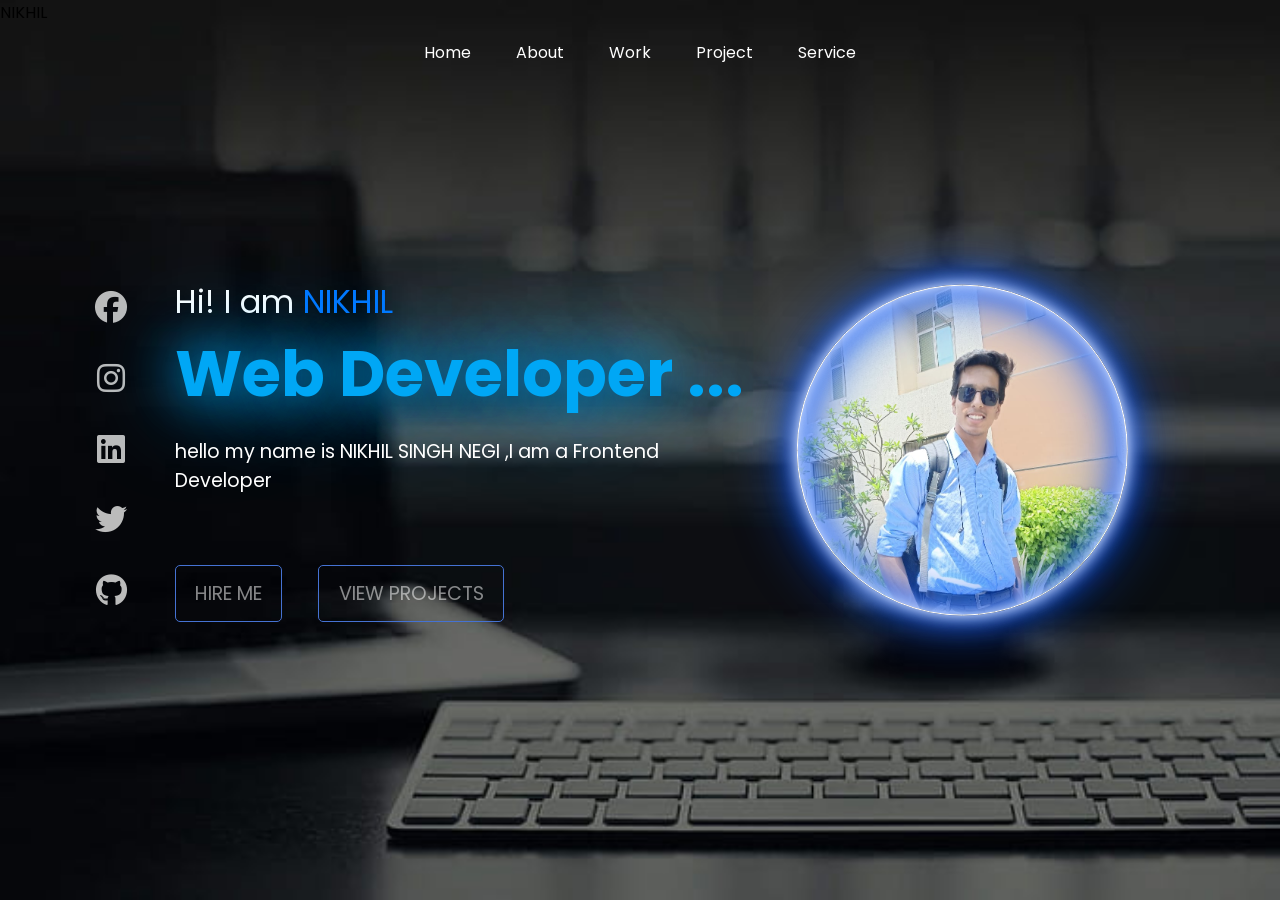
<file: index.html>
<!DOCTYPE html>
<html lang="en">
<head>
    <meta charset="UTF-8">
    <meta name="viewport" content="width=device-width, initial-scale=1.0">
    <meta http-equiv="Page-Exit" content="revealTrans(Duration=6.0,Transition=3)">
    <title>PORTFOLIO</title>
    <link rel="stylesheet" href="style.css">
    <link rel="stylesheet" href="https://cdnjs.cloudflare.com/ajax/libs/font-awesome/6.5.1/css/all.min.css" integrity="sha512-DTOQO9RWCH3ppGqcWaEA1BIZOC6xxalwEsw9c2QQeAIftl+Vegovlnee1c9QX4TctnWMn13TZye+giMm8e2LwA==" crossorigin="anonymous" referrerpolicy="no-referrer" />
</head>
<script>
  function toggleMenu() {
    document.getElementById("navlist").classList.toggle("show");
  }
</script>
<body>
    <div class="bar">
        <nav class="nav">
            <div class="logo">NIKHIL</div>
            <div class="hamburger" onclick="toggleMenu()">
                <span></span>
                <span></span>
                <span></span>
            </div>
            <ul class="navlist" id="navlist">
                <li><a href="index.html">Home</a></li>
                <li><a href="about.html">About</a></li>
                <li><a href="work.html">Work</a></li>
                <li><a href="projects.html">Project</a></li>
                <li><a href="service.html">Service</a></li>
            </ul>
        </nav>
        <div class="left">
            <div class="icons">
                <a href="https://www.facebook.com/nikhilsinghnegi02?mibextid=ZbWKwL" target="_blank" rel="noopener">
                    <i class="fa-brands fa-facebook"></i>
                </a>                    
                <a href="https://www.instagram.com/nik_negi2004?igsh=MTNvN2ZzdHozZTE5dQ==" target="_blank" rel="noopener">
                    <i class="fa-brands fa-instagram"></i>
                </a>
                <a href="" target="_blank" rel="noopener">
                    <i class="fa-brands fa-linkedin"></i>
                </a>                    
                <a href="" target="_blank" rel="noopener">
                    <i class="fa-brands fa-twitter"></i>
                </a>
                <a href="https://github.com/Nikhil2112004" target="_blank" rel="noopener">
                    <i class="fa-brands fa-github"></i>
                </a>
            </div>
            <div class="content">
                <p class="intro">Hi! I am <span>NIKHIL</span> </p>
                <h1>Web Developer ...</h1>
                <P class="about">hello my name is NIKHIL SINGH NEGI ,I am a Frontend Developer</P>
                <div class="btn">
                    <button>HIRE ME</button>
                    <button>VIEW PROJECTS</button>
                </div>
            </div>
        </div>
        <div class="details">
            <div class="circle circle-animate-left"></div>
        </div>
    </div>
</body>
</html>
</file>
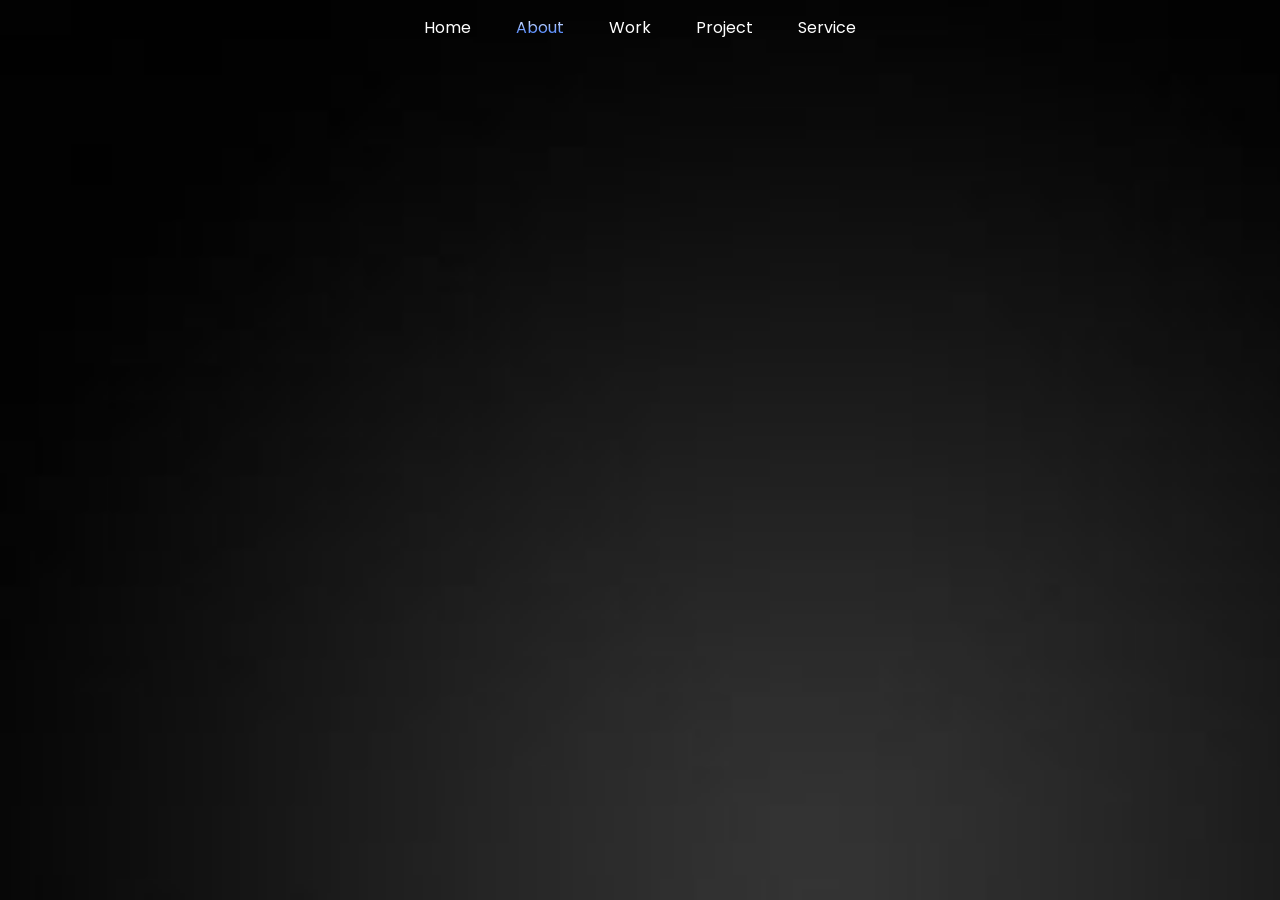
<file: about.html>
<!DOCTYPE html>
<html lang="en">
<head>
    <meta charset="UTF-8">
    <meta name="viewport" content="width=device-width, initial-scale=1.0">
    <title>ABOUT</title>
    <link rel="stylesheet" href="styleABOUT.css">
    <link rel="stylesheet" href="https://cdnjs.cloudflare.com/ajax/libs/font-awesome/6.5.1/css/all.min.css" integrity="sha512-DTOQO9RWCH3ppGqcWaEA1BIZOC6xxalwEsw9c2QQeAIftl+Vegovlnee1c9QX4TctnWMn13TZye+giMm8e2LwA==" crossorigin="anonymous" referrerpolicy="no-referrer" />
</head>
<body>
    <header>
        <div class="aboutbar">
            <div class="navlist">
                <li><a href="portfolio.html">Home</a></li>
                <li><a href="about.html"><span1>About</span1></a></li>
                <li><a href="work.html">Work</a></li>
                <li><a href="projects.html">Project</a></li>
                <li><a href="service.html">Service</a></li>
            </div>
           
        </div>

    </header>
    
</body>
</html>
</file>
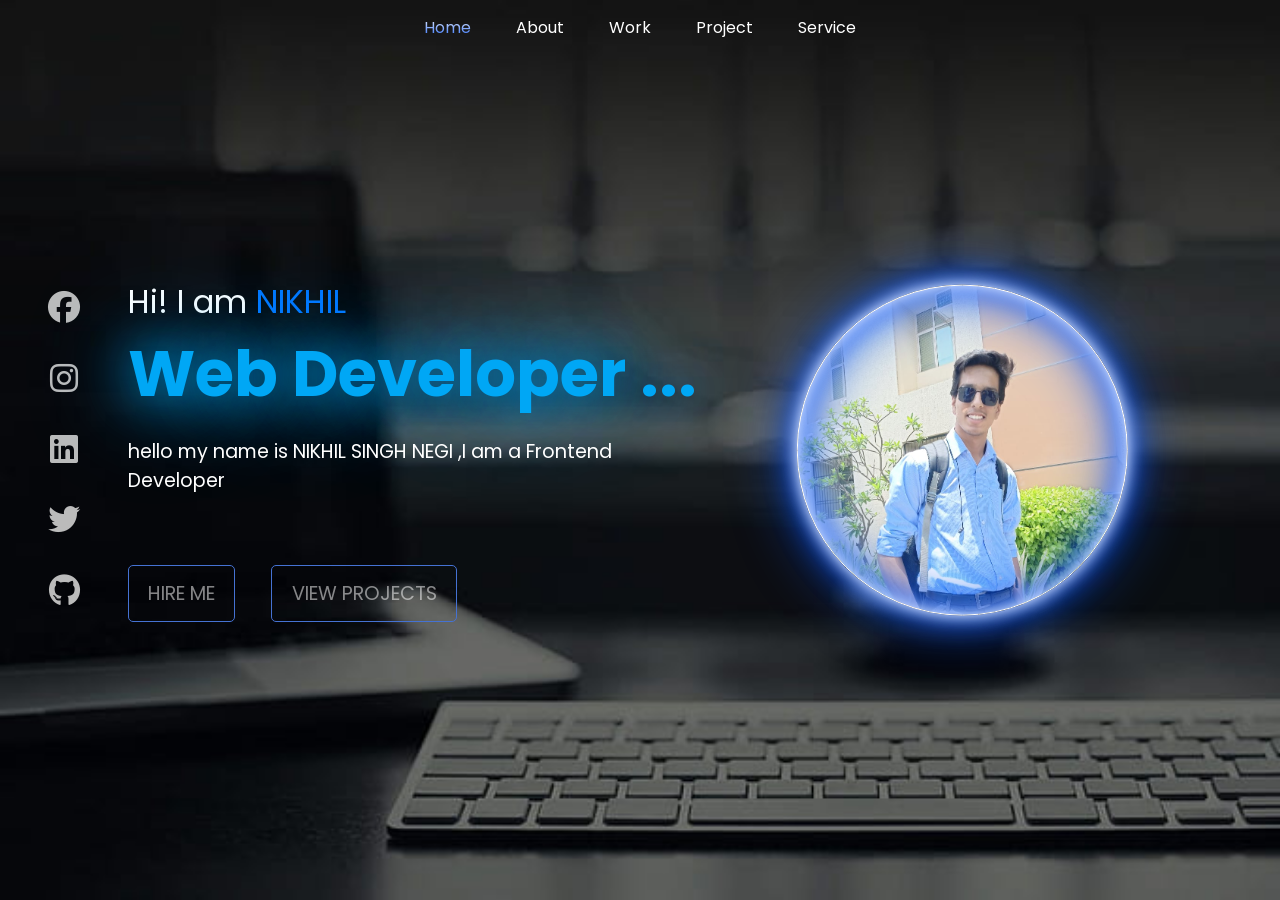
<file: portfolio.html>
<!DOCTYPE html>
<html lang="en">
<head>
    <meta charset="UTF-8">
    <meta name="viewport" content="width=device-width, initial-scale=1.0">
    <meta http-equiv="Page-Exit" content="revealTrans(Duration=6.0,Transition=3)">
    <title>PORTFOLIO</title>
    <link rel="stylesheet" href="style.css">
    <link rel="stylesheet" href="https://cdnjs.cloudflare.com/ajax/libs/font-awesome/6.5.1/css/all.min.css" integrity="sha512-DTOQO9RWCH3ppGqcWaEA1BIZOC6xxalwEsw9c2QQeAIftl+Vegovlnee1c9QX4TctnWMn13TZye+giMm8e2LwA==" crossorigin="anonymous" referrerpolicy="no-referrer" />
</head>
<body>
    <header>
        <div class="bar">
            <div class="navlist">
                <li><a href="#"><span1>Home</span1></a></li>
                <li><a href="about.html">About</a></li>
                <li><a href="work.html">Work</a></li>
                <li><a href="projects.html">Project</a></li>
                <li><a href="service.html">Service</a></li>
            </div>
            <div class="left">
                <div class="icons">
                    <a href="https://www.facebook.com/nikhilsinghnegi02?mibextid=ZbWKwL" target="_blank" rel="noopener">
                        <i class="fa-brands fa-facebook"></i>
                    </a>                    
                    <a href="https://www.instagram.com/nik_negi2004?igsh=MTNvN2ZzdHozZTE5dQ==" target="_blank" rel="noopener">
                        <i class="fa-brands fa-instagram"></i>
                    </a>
                    <a href="" target="_blank" rel="noopener">
                        <i class="fa-brands fa-linkedin"></i>
                    </a>                    
                    <a href="" target="_blank" rel="noopener">
                        <i class="fa-brands fa-twitter"></i>
                    </a>
                    <a href="https://github.com/Nikhil2112004" target="_blank" rel="noopener">
                        <i class="fa-brands fa-github"></i>
                    </a>
                </div>
                <div class="content">
                    <p class="intro">Hi! I am <span>NIKHIL</span> </p>
                    <h1>Web Developer ...</h1>
                    <P class="about">hello my name is NIKHIL SINGH NEGI ,I am a Frontend Developer</P>
                    <div class="btn">
                        <button>HIRE ME</button>
                        <button>VIEW PROJECTS</button>
                    </div>
                </div>
            </div>
            <div class="details">
                <div class="circle circle-animate-left"></div>
            </div>
        </div>

    </header>
</body>
</html>
</file>
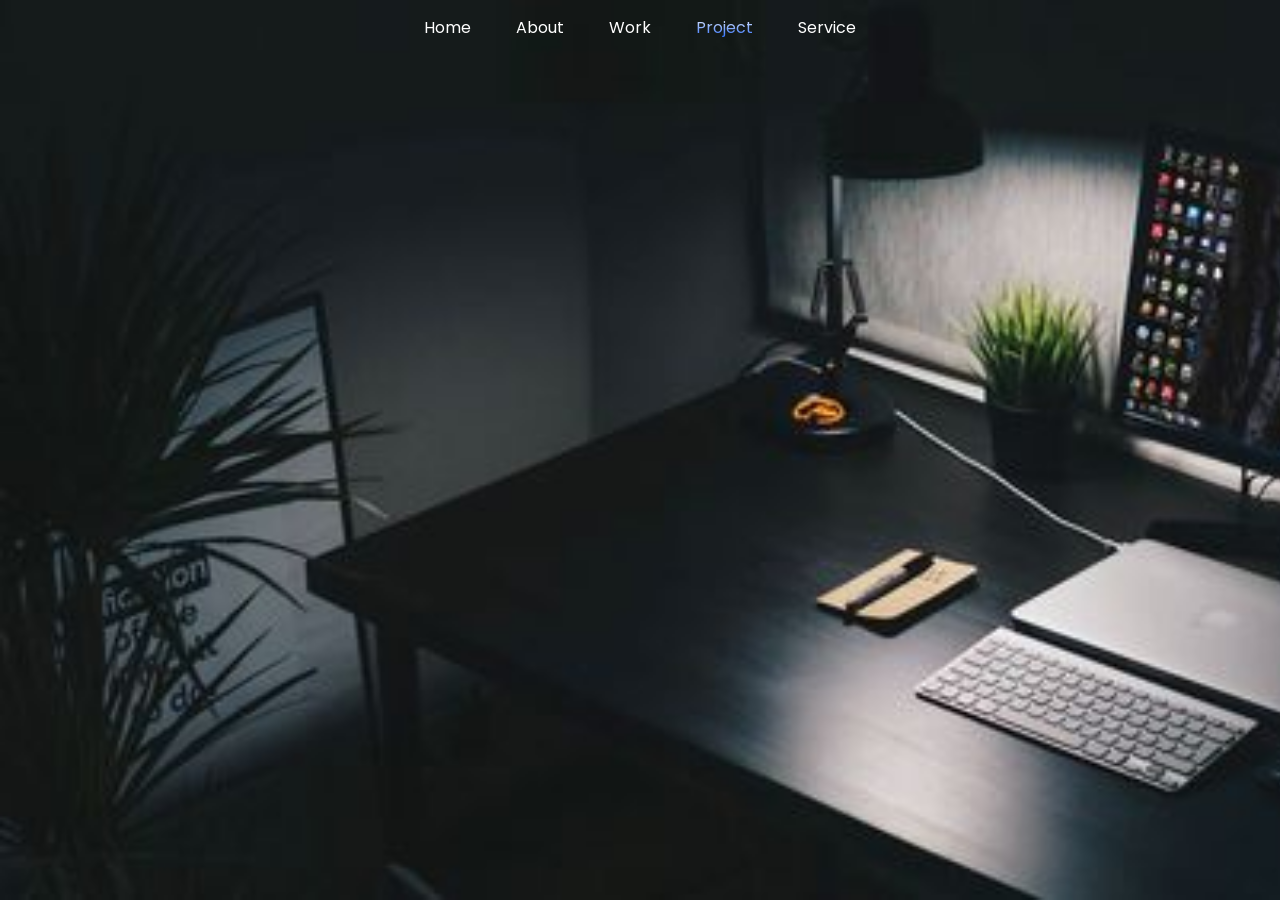
<file: projects.html>
<!DOCTYPE html>
<html lang="en">
<head>
    <meta charset="UTF-8">
    <meta name="viewport" content="width=device-width, initial-scale=1.0">
    <title>Document</title>
    <link rel="stylesheet" href="stylePROJECT.css">
    <link rel="stylesheet" href="https://cdnjs.cloudflare.com/ajax/libs/font-awesome/6.5.1/css/all.min.css" integrity="sha512-DTOQO9RWCH3ppGqcWaEA1BIZOC6xxalwEsw9c2QQeAIftl+Vegovlnee1c9QX4TctnWMn13TZye+giMm8e2LwA==" crossorigin="anonymous" referrerpolicy="no-referrer" />
</head>
<body>
    <header>
        <div class="projectbar">
            <div class="navlist">
                <li><a href="portfolio.html">Home</a></li>
                <li><a href="about.html">About</a></li>
                <li><a href="work.html">Work</a></li>
                <li><a href="projects.html"><span1>Project</span1></a></li>
                <li><a href="service.html">Service</a></li>
            </div>
           
        </div>

    </header>
    
</body>
</html>
</file>
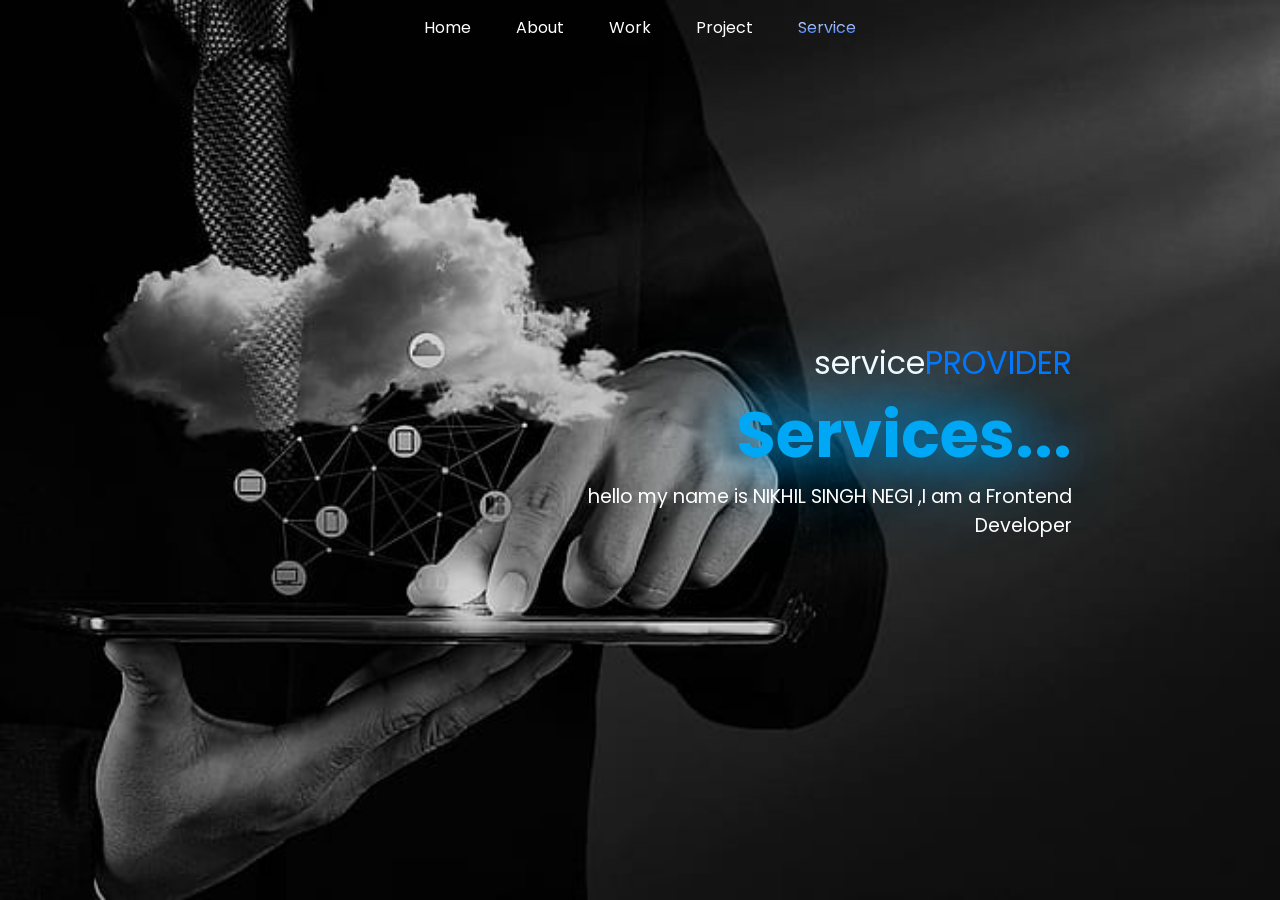
<file: service.html>
<!DOCTYPE html>
<html lang="en">
<head>
    <meta charset="UTF-8">
    <meta name="viewport" content="width=device-width, initial-scale=1.0">
    <title>Document</title>
    <link rel="stylesheet" href="styleSERVICE.css">
    <link rel="stylesheet" href="https://cdnjs.cloudflare.com/ajax/libs/font-awesome/6.5.1/css/all.min.css" integrity="sha512-DTOQO9RWCH3ppGqcWaEA1BIZOC6xxalwEsw9c2QQeAIftl+Vegovlnee1c9QX4TctnWMn13TZye+giMm8e2LwA==" crossorigin="anonymous" referrerpolicy="no-referrer" />
</head>
<body>
    <header>
        <div class="servicebar">
            <div class="navlist">
                <li><a href="portfolio.html">Home</a></li>
                <li><a href="about.html">About</a></li>
                <li><a href="work.html">Work</a></li>
                <li><a href="projects.html">Project</a></li>
                <li><a href="service.html"><span1>Service</span1></a></li>
            </div>
            <div class="left">
                <div class="content">
                    <p class="intro">service<span>PROVIDER</span> </p>
                    <h1>Services...</h1>
                    <P class="about">hello my name is NIKHIL SINGH NEGI ,I am a Frontend Developer</P>
                </div>
            </div>
        </div>

    </header>
    
</body>
</html>
</file>
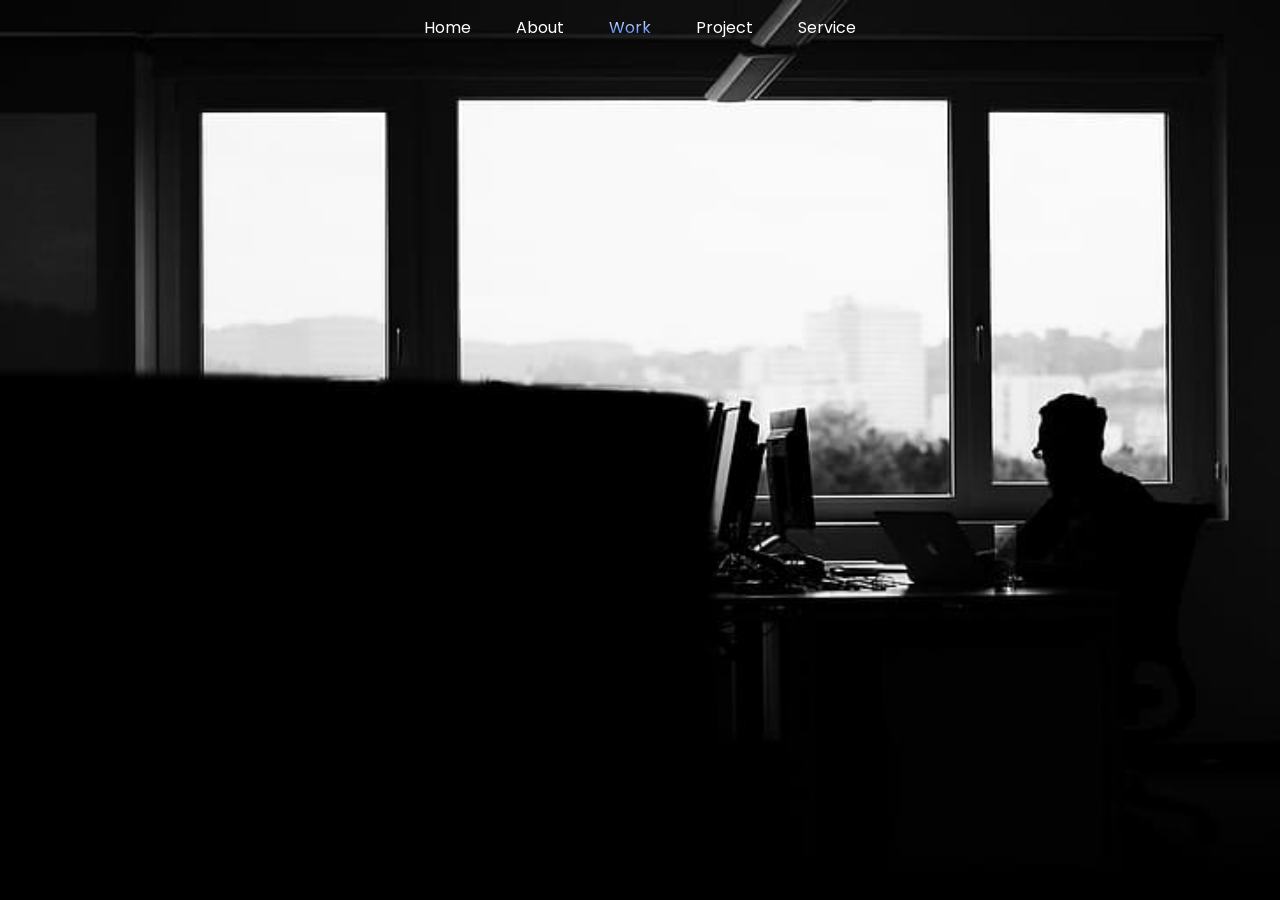
<file: work.html>
<!DOCTYPE html>
<html lang="en">
<head>
    <meta charset="UTF-8">
    <meta name="viewport" content="width=device-width, initial-scale=1.0">
    <title>Document</title>
    <link rel="stylesheet" href="styleWORK.css">
    <link rel="stylesheet" href="https://cdnjs.cloudflare.com/ajax/libs/font-awesome/6.5.1/css/all.min.css" integrity="sha512-DTOQO9RWCH3ppGqcWaEA1BIZOC6xxalwEsw9c2QQeAIftl+Vegovlnee1c9QX4TctnWMn13TZye+giMm8e2LwA==" crossorigin="anonymous" referrerpolicy="no-referrer" />
</head>
</head>
<body>
    <header>
        <div class="workbar">
            <div class="navlist">
                <li><a href="portfolio.html">Home</a></li>
                <li><a href="about.html">About</a></li>
                <li><a href="work.html"><span1>Work</span1></a></li>
                <li><a href="projects.html">Project</a></li>
                <li><a href="service.html">Service</a></li>
            </div>
           
        </div>

    </header>
</body>
</html>
</file>
<file: style.css>
@import url('https://fonts.googleapis.com/css2?family=Poppins:wght@500&display=swap');
*{
    margin: 0;
    padding: 0;
    box-sizing: border-box;
    font-family: 'Poppins', sans-serif;
}

.bar{
    background-image: url(PORTFOLIOimages/i.jpg);
    background-size: cover;
    background-repeat: no-repeat;
    height: 100vh;
    display: flex;
}

.navlist{
    display: flex;
    gap: 3.5vw;
    justify-content:center;
    height: 6vh;
    width: 100%;
    align-items: center;
    position: fixed;
}
.navlist li{
    list-style: none;
}
.navlist li a{
    text-decoration: none;
    color: white;
    font-size: 1rem;
}
.navlist li span1{
    background: linear-gradient(#fff,#1b62fc);
    -webkit-background-clip: text;
    color: transparent;
}

.left{
    display: flex;
    padding-left:3rem;
    align-items: center;
}
.icons{
    display: flex;
    gap:2.8vw;
    flex-direction: column;
    justify-content: center;
    align-items: center;
    
}
.icons .fa-brands{
    color:#bbb;
    font-size: 2.5vw;
    animation-duration: 1s;
    animation-name: slideinleft;
}

.content{
    color: white;
    padding-left: 3rem;
    animation-duration: 2s;
}
.content .intro{
    font-size: 2.5vw;
    animation:fade 4s ease;
}
.content .intro span{
    color: rgb(0, 119, 255);
}
.content h1{
    font-size: 5vw;
    color: rgb(0, 167, 245); 
    text-shadow:0px 0px 100px rgb(0, 167, 245),0px 0px 50px ;
    animation:fade 4s ease;
}
.content .about{
    font-size: 1.5vw;
    color: #fff;
    max-width: 38vw;
    height: 5rem;
    margin:1rem 0 3rem 0;
    animation: slidetop 500ms linear;
}
.content .btn button{
    border: .1rem solid #4572d3;
    font-size: 1.5vw;
    padding: 1vw 1.5vw;
    border-radius: 5px;
    animation-duration: 4s;
    animation-name: fade;
}
button:nth-child(1){
    background:transparent;
    color:#ffffff83 ;
}
button:nth-child(2){
    background: transparent;
    color: #ffffff83;
    margin-left: 2rem;
}

.details .circle{
    aspect-ratio: 1;
    position: absolute;
    border-radius: 50%;
    top: 50%;
    left:70%;
    transform: translate(-30%,-50%);
    border: .1rem solid white;
     animation: slideinleftcircle 3s ease-in;
  
}

.circle{
    background-image: url(PORTFOLIOimages/me.jpg);
    background-size: 100%;
    background-repeat: no-repeat;
    width: 25.8415vw;
    box-shadow: 0 0 1rem #fff ,inset 0 0 1rem #fff,0 0 2rem #1b62fc,inset 0 0 2rem #1b62fc, 0 0 4rem #034ef1,inset 0 0 4rem #034ef1;
}

/**HOVER EFFECTS**/

.icons .fa-brands:hover{
    cursor: pointer;
    background: linear-gradient(#fff,#1b62fc);
    -webkit-background-clip: text;
    -webkit-text-fill-color: transparent;
}
button:nth-child(1):hover{
    background: linear-gradient(#fff,#1b62fc);
    -webkit-background-clip: text;
    -webkit-text-fill-color: transparent;
    text-shadow: 0px 0px 10px linear-gradient(#fff,#1b62fc),0px 0px 10px; 
    box-shadow:0px 0px 10px #4572d3,0px 0px 10px ;
}
button:nth-child(2):hover{
    background: linear-gradient(#fff,#1b62fc);
    -webkit-background-clip: text;
    -webkit-text-fill-color: transparent;
    text-shadow: 0px 0px 10px linear-gradient(#fff,#1b62fc),0px 0px 10px ;
    box-shadow:0px 0px 10px #4572d3,0px 0px 10px ;
}
.circle:hover{
    cursor: pointer;
    width: 30vw;
    transition-duration: 1s;
}
.navlist li a:hover{
    cursor: pointer;
    background: linear-gradient(#fff 30%,#1b62fc 70%);
    -webkit-background-clip: text;
    -webkit-text-fill-color: transparent;
    text-shadow: 0 0 10px linear-gradient(#fff 30%,#1b62fc 70%),0 0;
}

/**ANIMATIONS**/

@keyframes slideinleft {
    from{
        margin-left:100%;
        width:300%;
        opacity: 0%;
    }
    to{
        margin-left: 0%;
        width:100%;
        opacity: 100%;
    }
}
@keyframes fade{
    from{
        opacity: 0%;
    }
    to{
        opacity: 100%;
    }
}
@keyframes slidetop {
    from{
        margin-top:20%;
        width:300%;
        opacity: 0%;
    }
    to{
        margin-top: 0%;
        width:100%;
        opacity: 100%;
    }
    
}
@keyframes slideinleftcircle {
    from{
        margin-left:10%;
        opacity: 0%;
        width: 0vw;
    }
    to{
        margin-left: 0%;
        opacity: 100%;
        width: 25.8415vw;
    }
}
@keyframes zoomin {
    from{
        width:25.8415vw;
    }
    to{
        width:30vw;
    }
    
}
/* =========================
   MOBILE RESPONSIVE STYLES
   ========================= */

@media (max-width: 768px) {

  /* NAVBAR */
  .navlist {
    flex-wrap: wrap;
    gap: 1rem;
    height: auto;
    padding: 1rem;
    position: static;
  }

  .navlist li a {
    font-size: 0.9rem;
  }

  /* MAIN LAYOUT */
  .bar,
  .aboutbar,
  .projectbar,
  .servicebar {
    height: auto;
    min-height: 100vh;
  }

  .left {
    flex-direction: column;
    padding: 2rem 1rem;
    text-align: center;
  }

  /* ICONS */
  .icons {
    flex-direction: row;
    gap: 1.5rem;
    margin-bottom: 1.5rem;
  }

  .icons .fa-brands {
    font-size: 1.5rem;
  }

  /* TEXT */
  .content {
    padding-left: 0;
  }

  .content .intro {
    font-size: 1.2rem;
  }

  .content h1 {
    font-size: 2rem;
  }

  .content .about {
    font-size: 0.9rem;
    max-width: 100%;
    height: auto;
  }

  /* BUTTONS */
  .content .btn {
    display: flex;
    flex-direction: column;
    gap: 1rem;
  }

  .content .btn button {
    font-size: 0.9rem;
    padding: 0.6rem 1rem;
  }

  /* CIRCLE IMAGE */
  .details {
    display: none; /* hide big circle on mobile */
  }
}
</file>
<file: styleABOUT.css>
@import url('https://fonts.googleapis.com/css2?family=Poppins:wght@500&display=swap');
*{
    margin: 0;
    padding: 0;
    box-sizing: border-box;
    font-family: 'Poppins', sans-serif;
}

.aboutbar{
    background-image: url(PORTFOLIOimages/bg.jpg);
    background-size: cover;
    background-repeat: no-repeat;
    height: 100vh;
}

.navlist{
    display: flex;
    gap: 3.5vw;
    justify-content:center;
    height: 6vh;
    width: 100%;
    align-items: center;
    position: fixed;
}
.navlist li{
    list-style: none;
}
.navlist li a{
    text-decoration: none;
    color: white;
    font-size: 1rem;
}
.navlist li span1{
    background: linear-gradient(#fff,#1b62fc);
    -webkit-background-clip: text;
    color: transparent;
}

/**HOVER EFFECTS**/

.icons .fa-brands:hover{
    cursor: pointer;
    background: linear-gradient(#fff,#1b62fc);
    -webkit-background-clip: text;
    -webkit-text-fill-color: transparent;
}
button:nth-child(1):hover{
    background: linear-gradient(#fff,#1b62fc);
    -webkit-background-clip: text;
    -webkit-text-fill-color: transparent;
    text-shadow: 0px 0px 10px linear-gradient(#fff,#1b62fc),0px 0px 10px; 
    box-shadow:0px 0px 10px #4572d3,0px 0px 10px ;
}
button:nth-child(2):hover{
    background: linear-gradient(#fff,#1b62fc);
    -webkit-background-clip: text;
    -webkit-text-fill-color: transparent;
    text-shadow: 0px 0px 10px linear-gradient(#fff,#1b62fc),0px 0px 10px ;
    box-shadow:0px 0px 10px #4572d3,0px 0px 10px ;
}
.circle:hover{
    cursor: pointer;
    width: 30vw;
    transition-duration: 1s;
}
.navlist li a:hover{
    cursor: pointer;
    background: linear-gradient(#fff 30%,#1b62fc 70%);
    -webkit-background-clip: text;
    -webkit-text-fill-color: transparent;
    text-shadow: 0 0 10px linear-gradient(#fff 30%,#1b62fc 70%),0 0;
}

/**ANIMATIONS**/

@keyframes slideinleft {
    from{
        margin-left:100%;
        width:300%;
        opacity: 0%;
    }
    to{
        margin-left: 0%;
        width:100%;
        opacity: 100%;
    }
}
@keyframes fade{
    from{
        opacity: 0%;
    }
    to{
        opacity: 100%;
    }
}
@keyframes slidetop {
    from{
        margin-top:20%;
        width:300%;
        opacity: 0%;
    }
    to{
        margin-top: 0%;
        width:100%;
        opacity: 100%;
    }
    
}
@keyframes slideinleftcircle {
    from{
        margin-left:10%;
        opacity: 0%;
        width: 0vw;
    }
    to{
        margin-left: 0%;
        opacity: 100%;
        width: 25.8415vw;
    }
}
@keyframes zoomin {
    from{
        width:25.8415vw;
    }
    to{
        width:30vw;
    }
    
}
</file>
<file: stylePROJECT.css>
@import url('https://fonts.googleapis.com/css2?family=Poppins:wght@500&display=swap');
*{
    margin: 0;
    padding: 0;
    box-sizing: border-box;
    font-family: 'Poppins', sans-serif;
}

.projectbar{
    background-image: url(PORTFOLIOimages/bgn.jpg);
    background-size: cover;
    background-repeat: no-repeat;
    height: 100vh;
}

.navlist{
    display: flex;
    gap: 3.5vw;
    justify-content:center;
    height: 6vh;
    width: 100%;
    align-items: center;
    position: fixed;
}
.navlist li{
    list-style: none;
}
.navlist li a{
    text-decoration: none;
    color: white;
    font-size: 1rem;
}
.navlist li span1{
    background: linear-gradient(#fff,#1b62fc);
    -webkit-background-clip: text;
    color: transparent;
}

/**HOVER EFFECTS**/

.icons .fa-brands:hover{
    cursor: pointer;
    background: linear-gradient(#fff,#1b62fc);
    -webkit-background-clip: text;
    -webkit-text-fill-color: transparent;
}
button:nth-child(1):hover{
    background: linear-gradient(#fff,#1b62fc);
    -webkit-background-clip: text;
    -webkit-text-fill-color: transparent;
    text-shadow: 0px 0px 10px linear-gradient(#fff,#1b62fc),0px 0px 10px; 
    box-shadow:0px 0px 10px #4572d3,0px 0px 10px ;
}
button:nth-child(2):hover{
    background: linear-gradient(#fff,#1b62fc);
    -webkit-background-clip: text;
    -webkit-text-fill-color: transparent;
    text-shadow: 0px 0px 10px linear-gradient(#fff,#1b62fc),0px 0px 10px ;
    box-shadow:0px 0px 10px #4572d3,0px 0px 10px ;
}
.circle:hover{
    cursor: pointer;
    width: 30vw;
    transition-duration: 1s;
}
.navlist li a:hover{
    cursor: pointer;
    background: linear-gradient(#fff 30%,#1b62fc 70%);
    -webkit-background-clip: text;
    -webkit-text-fill-color: transparent;
    text-shadow: 0 0 10px linear-gradient(#fff 30%,#1b62fc 70%),0 0;
}

/**ANIMATIONS**/

@keyframes slideinleft {
    from{
        margin-left:100%;
        width:300%;
        opacity: 0%;
    }
    to{
        margin-left: 0%;
        width:100%;
        opacity: 100%;
    }
}
@keyframes fade{
    from{
        opacity: 0%;
    }
    to{
        opacity: 100%;
    }
}
@keyframes slidetop {
    from{
        margin-top:20%;
        width:300%;
        opacity: 0%;
    }
    to{
        margin-top: 0%;
        width:100%;
        opacity: 100%;
    }
    
}
@keyframes slideinleftcircle {
    from{
        margin-left:10%;
        opacity: 0%;
        width: 0vw;
    }
    to{
        margin-left: 0%;
        opacity: 100%;
        width: 25.8415vw;
    }
}
@keyframes zoomin {
    from{
        width:25.8415vw;
    }
    to{
        width:30vw;
    }
    
}
</file>
<file: styleSERVICE.css>
@import url('https://fonts.googleapis.com/css2?family=Poppins:wght@500&display=swap');
*{
    margin: 0;
    padding: 0;
    box-sizing: border-box;
    font-family: 'Poppins', sans-serif;
}

.servicebar{
    background-image: url(PORTFOLIOimages/service.jpg);
    background-size: cover;
    background-repeat: no-repeat;
    height: 100vh;
    display: flex;
}
.navlist{
    display: flex;
    gap: 3.5vw;
    justify-content:center;
    height: 6vh;
    width: 100%;
    align-items: center;
    position: fixed;
}
.navlist li{
    list-style: none;
}
.navlist li a{
    text-decoration: none;
    color: white;
    font-size: 1rem;
}
.navlist li span1{
    background: linear-gradient(#fff,#1b62fc);
    -webkit-background-clip: text;
    color: transparent;
}

.left{
    display: flex;
    padding-left:3rem;
    align-items: center;
    margin-left: 40%;
    text-align: right;
}

.content{
    color: white;
    padding-left: 5rem 0 3rem 0;
}
.content .intro{
    font-size: 2.5vw;
    animation:fade 4s ease;
}
.content .intro span{
    color: rgb(0, 119, 255);
}
.content h1{
    font-size: 5vw;
    color: rgb(0, 167, 245); 
    text-shadow:0px 0px 100px rgb(0, 167, 245),0px 0px 50px ;
}
.content .about{
    font-size: 1.5vw;
    color: #fff;
    max-width: 40vw;
    height: 5rem;
    margin:0;
}

/**HOVER EFFECTS**/

.icons .fa-brands:hover{
    cursor: pointer;
    background: linear-gradient(#fff,#1b62fc);
    -webkit-background-clip: text;
    -webkit-text-fill-color: transparent;
}
button:nth-child(1):hover{
    background: linear-gradient(#fff,#1b62fc);
    -webkit-background-clip: text;
    -webkit-text-fill-color: transparent;
    text-shadow: 0px 0px 10px linear-gradient(#fff,#1b62fc),0px 0px 10px; 
    box-shadow:0px 0px 10px #4572d3,0px 0px 10px ;
}
button:nth-child(2):hover{
    background: linear-gradient(#fff,#1b62fc);
    -webkit-background-clip: text;
    -webkit-text-fill-color: transparent;
    text-shadow: 0px 0px 10px linear-gradient(#fff,#1b62fc),0px 0px 10px ;
    box-shadow:0px 0px 10px #4572d3,0px 0px 10px ;
}
.circle:hover{
    cursor: pointer;
    width: 30vw;
    transition-duration: 1s;
}
.navlist li a:hover{
    cursor: pointer;
    background: linear-gradient(#fff 30%,#1b62fc 70%);
    -webkit-background-clip: text;
    -webkit-text-fill-color: transparent;
    text-shadow: 0 0 10px linear-gradient(#fff 30%,#1b62fc 70%),0 0;
}

/**ANIMATIONS**/

@keyframes slideinleft {
    from{
        margin-left:100%;
        width:300%;
        opacity: 0%;
    }
    to{
        margin-left: 0%;
        width:100%;
        opacity: 100%;
    }
}
@keyframes fade{
    from{
        opacity: 0%;
    }
    to{
        opacity: 100%;
    }
}
@keyframes slidetop {
    from{
        margin-top:20%;
        width:300%;
        opacity: 0%;
    }
    to{
        margin-top: 0%;
        width:100%;
        opacity: 100%;
    }
    
}
@keyframes slideinleftcircle {
    from{
        margin-left:10%;
        opacity: 0%;
        width: 0vw;
    }
    to{
        margin-left: 0%;
        opacity: 100%;
        width: 25.8415vw;
    }
}
@keyframes zoomin {
    from{
        width:25.8415vw;
    }
    to{
        width:30vw;
    }
    
}
</file>
<file: styleWORK.css>
@import url('https://fonts.googleapis.com/css2?family=Poppins:wght@500&display=swap');
*{
    margin: 0;
    padding: 0;
    box-sizing: border-box;
    font-family: 'Poppins', sans-serif;
}
.workbar{
    background-image: url(PORTFOLIOimages/work.jpg);
    background-size: cover;
    background-repeat: no-repeat;
    height: 100vh;
    display: flex;
}

.navlist{
    display: flex;
    gap: 3.5vw;
    justify-content:center;
    height: 6vh;
    width: 100%;
    align-items: center;
    position: fixed;
}
.navlist li{
    list-style: none;
}
.navlist li a{
    text-decoration: none;
    color: white;
    font-size: 1rem;
}
.navlist li span1{
    background: linear-gradient(#fff ,#1b62fc);
    -webkit-background-clip: text;
    -webkit-text-fill-color: transparent;
}

/**HOVER EFFECTS**/

.navlist li a:hover{
    cursor: pointer;
    background: linear-gradient(#fff,#0a57fd);
    -webkit-background-clip: text;
    -webkit-text-fill-color: transparent;
    text-shadow: 0 0 10px linear-gradient(#fff 30%,#1b62fc 70%),0 0;
}

/**ANIMATIONS**/

@keyframes slideinleft {
    from{
        margin-left:100%;
        width:300%;
        opacity: 0%;
    }
    to{
        margin-left: 0%;
        width:100%;
        opacity: 100%;
    }
}
@keyframes fade{
    from{
        opacity: 0%;
    }
    to{
        opacity: 100%;
    }
}
@keyframes slidetop {
    from{
        margin-top:20%;
        width:300%;
        opacity: 0%;
    }
    to{
        margin-top: 0%;
        width:100%;
        opacity: 100%;
    }
    
}
@keyframes slideinleftcircle {
    from{
        margin-left:10%;
        opacity: 0%;
        width: 0vw;
    }
    to{
        margin-left: 0%;
        opacity: 100%;
        width: 25.8415vw;
    }
}
@keyframes zoomin {
    from{
        width:25.8415vw;
    }
    to{
        width:30vw;
    }
    
}
</file>
